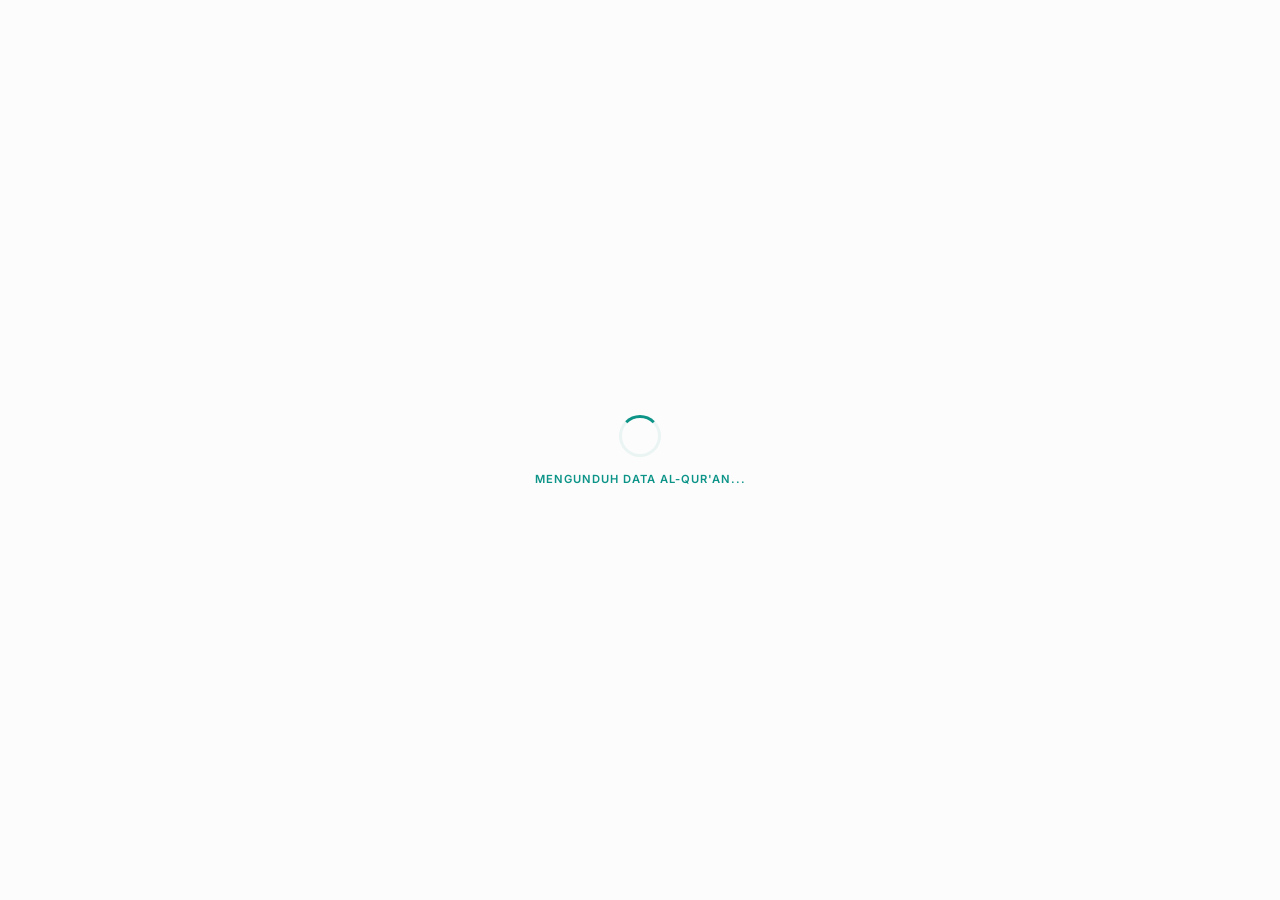
<file: index.html>
<!DOCTYPE html>
<html lang="id">
<head>
    <meta charset="UTF-8">
    <meta name="viewport" content="width=device-width, initial-scale=1.0, maximum-scale=1.0, user-scalable=no">
    <title>Al-Qur'an Digital</title>
    <link rel="manifest" href="manifest.json">
    <meta name="theme-color" content="#fcfcfc">
    <link rel="shortcut icon" href="icon-192.png" type="image/x-icon">
    <link rel="apple-touch-icon" href="icon-192.png">
    <meta name="mobile-web-app-capable" content="yes">
    <meta name="apple-mobile-web-app-capable" content="yes">
    <meta name="apple-mobile-web-app-status-bar-style" content="black-translucent">

    <link rel="preload" href="dkip.woff2" as="font" type="font/woff2" crossorigin>
    <link rel="preload" href="juz.woff2" as="font" type="font/woff2" crossorigin>
    <link rel="preload" href="short.woff2" as="font" type="font/woff2" crossorigin>
    <link rel="preload" href="long.woff2" as="font" type="font/woff2" crossorigin>

    <link rel="stylesheet" href="style.css">
</head>
<body>

<div id="global-loader" class="global-loader">
    <div class="spinner"></div>
    <div class="loader-text" id="loader-text" data-i18n="loading_assets">MEMUAT ASET FONT...</div>
</div>

<div class="app-container">
    <div id="sheet-overlay" class="sheet-overlay" onclick="closeAllSheets()"></div>

    <div id="toast" class="toast">Notifikasi</div>

    <div id="home-view" class="view-screen active home-layout">
        <div class="header-section">
            <div class="app-top-bar">
                <h1 class="app-title">Al-Qur'an</h1>
                <div class="top-bar-actions">
                    <input type="file" id="import-file-input" style="display:none" accept=".json" onchange="importDataJson(event)">
                    <button class="top-btn" onclick="document.getElementById('import-file-input').click()" title="Impor Data">
                        <svg width="16" height="16" viewBox="0 0 24 24" fill="none" stroke="currentColor" stroke-width="2" stroke-linecap="round" stroke-linejoin="round"><path d="M21 15v4a2 2 0 0 1-2 2H5a2 2 0 0 1-2-2v-4"></path><polyline points="17 8 12 3 7 8"></polyline><line x1="12" y1="3" x2="12" y2="15"></line></svg>
                    </button>
                    <button class="top-btn" onclick="exportDataJson()" title="Ekspor Data">
                        <svg width="16" height="16" viewBox="0 0 24 24" fill="none" stroke="currentColor" stroke-width="2" stroke-linecap="round" stroke-linejoin="round"><path d="M21 15v4a2 2 0 0 1-2 2H5a2 2 0 0 1-2-2v-4"></path><polyline points="7 10 12 15 17 10"></polyline><line x1="12" y1="15" x2="12" y2="3"></line></svg>
                    </button>
                    <button class="top-btn" onclick="openSettings()" title="Pengaturan">
                        <svg width="16" height="16" viewBox="0 0 24 24" fill="none" stroke="currentColor" stroke-width="2" stroke-linecap="round" stroke-linejoin="round"><circle cx="12" cy="12" r="3"></circle><path d="M19.4 15a1.65 1.65 0 0 0 .33 1.82l.06.06a2 2 0 0 1 0 2.83 2 2 0 0 1-2.83 0l-.06-.06a1.65 1.65 0 0 0-1.82-.33 1.65 1.65 0 0 0-1 1.51V21a2 2 0 0 1-2 2 2 2 0 0 1-2-2v-.09A1.65 1.65 0 0 0 9 19.4a1.65 1.65 0 0 0-1.82.33l-.06.06a2 2 0 0 1-2.83 0 2 2 0 0 1 0-2.83l.06-.06a1.65 1.65 0 0 0 .33-1.82 1.65 1.65 0 0 0-1.51-1H3a2 2 0 0 1-2-2 2 2 0 0 1 2-2h.09A1.65 1.65 0 0 0 4.6 9a1.65 1.65 0 0 0-.33-1.82l-.06-.06a2 2 0 0 1 0-2.83 2 2 0 0 1 2.83 0l.06.06a1.65 1.65 0 0 0 1.82.33H9a1.65 1.65 0 0 0 1-1.51V3a2 2 0 0 1 2-2 2 2 0 0 1 2 2v.09a1.65 1.65 0 0 0 1 1.51 1.65 1.65 0 0 0 1.82-.33l.06-.06a2 2 0 0 1 2.83 0 2 2 0 0 1 0 2.83l-.06.06a1.65 1.65 0 0 0-.33 1.82V9a1.65 1.65 0 0 0 1.51 1H21a2 2 0 0 1 2 2 2 2 0 0 1-2 2h-.09a1.65 1.65 0 0 0-1.51 1z"></path></svg>
                    </button>
                </div>
            </div>
            <div class="quran-tabs">
                <button class="quran-tab active" onclick="switchMainTab(0)" data-i18n="tab_surah">Surah</button>
                <button class="quran-tab" onclick="switchMainTab(1)" data-i18n="tab_juz">Juz</button>
                <button class="quran-tab" onclick="switchMainTab(2)" data-i18n="tab_library">Library</button>
                <div class="tab-indicator" id="main-tab-indicator"></div>
            </div>
        </div>

        <div class="tab-content-container" id="main-tab-swipe-area">
            <div id="pane-0" class="tab-pane active">
                <div class="search-container">
                    <input type="text" id="search-surah" data-i18n-placeholder="search_placeholder" placeholder="Cari Surah, Terjemahan..." onkeyup="filterSurah()">
                </div>
                <div class="list-container" id="surah-list" style="padding-top: 5px;"></div>
            </div>
            <div id="pane-1" class="tab-pane"><div class="list-container" id="juz-list"></div></div>
            <div id="pane-2" class="tab-pane">

                <div class="toolbox-card">
                    <div class="tb-profile">
                        <div class="tb-avatar-wrap" onclick="handleAuthClick()">
                            <img id="tb-avatar" src="data:image/svg+xml;utf8,<svg xmlns='http://www.w3.org/2000/svg' viewBox='0 0 24 24' fill='%230D9488'><path d='M12 2C6.48 2 2 6.48 2 12s4.48 10 10 10 10-4.48 10-10S17.52 2 12 2zm0 3c1.66 0 3 1.34 3 3s-1.34 3-3 3-3-1.34-3-3 1.34-3 3-3zm0 14.2c-2.5 0-4.71-1.28-6-3.22.03-1.99 4-3.08 6-3.08 1.99 0 5.97 1.09 6 3.08-1.29 1.94-3.5 3.22-6 3.22z'/></svg>">
                        </div>
                        <div class="tb-info">
                            <div id="tb-email-title" class="tb-title" data-i18n="login_sync" onclick="handleAuthClick()">Login untuk Sync</div>
                            <div id="tb-sync-desc" class="tb-desc" data-i18n="never_sync">Belum tersinkronisasi</div>
                            <button id="tb-logout-btn" class="tb-logout-btn" onclick="handleLogout()" style="display:none;" data-i18n="logout">Keluar</button>
                        </div>
                    </div>
                    <div class="tb-actions-single">
                        <button class="tb-btn highlight" id="btn-toolbox-sync" onclick="handleAuthClick()" title="Sinkronisasi">
                            <svg width="18" height="18" viewBox="0 0 24 24" fill="none" stroke="currentColor" stroke-width="2" stroke-linecap="round" stroke-linejoin="round"><path d="M21.5 2v6h-6M21.34 15.57a10 10 0 1 1-.59-9.21l-3.35 1.64"></path></svg>
                        </button>
                    </div>
                </div>

                <div id="bookmark-root-view">
                    <div class="section-title" id="title-last-read" style="display: none; padding-top: 10px; margin-left: 10px;" data-i18n="last_read">Terakhir Dibaca</div>
                    <div id="last-read-container" class="list-container" style="padding-bottom: 0;"></div>

                    <div class="section-header">
                        <div class="section-title" data-i18n="folder">Folder</div>
                        <button class="btn-create-folder-inline" onclick="openFolderModal(false)">
                            <svg width="12" height="12" viewBox="0 0 24 24" fill="none" stroke="currentColor" stroke-width="3" stroke-linecap="round" stroke-linejoin="round"><line x1="12" y1="5" x2="12" y2="19"></line><line x1="5" y1="12" x2="19" y2="12"></line></svg>
                            <span data-i18n="create_folder">Buat Folder</span>
                        </button>
                    </div>
                    <div class="list-container" id="folder-list" style="padding-top: 0; padding-bottom: 0;"></div>

                    <div class="section-title" id="title-semua-bookmark" style="display: none; padding-top: 10px; margin-left: 10px;" data-i18n="all_bookmarks">Semua Bookmark</div>
                    <div class="list-container" id="bookmark-list"></div>
                </div>

                <div id="bookmark-folder-view" style="display: none;">
                    <div class="folder-view-header">
                        <button class="btn-back-folder" onclick="closeFolderView()">
                            <svg width="16" height="16" viewBox="0 0 24 24" fill="none" stroke="currentColor" stroke-width="2" stroke-linecap="round" stroke-linejoin="round"><path d="M15 18l-6-6 6-6"/></svg>
                        </button>
                        <h3 id="current-folder-name" class="folder-view-title">Nama Folder</h3>
                    </div>
                    <div class="list-container" id="folder-content-list"></div>
                </div>
            </div>
        </div>
    </div>

    <div id="quran-view" class="view-screen">
        <div class="sticky-wrapper">
            <div class="quran-header">
                <button class="top-btn" onclick="closeQuran()">
                    <svg width="20" height="20" viewBox="0 0 24 24" fill="none" stroke="currentColor" stroke-width="2" stroke-linecap="round" stroke-linejoin="round"><path d="M19 12H5M12 19l-7-7 7-7"/></svg>
                </button>
                <h1 id="quran-header-title">Halaman 1</h1>
                <button class="top-btn" onclick="openSettings()">
                    <svg width="18" height="18" viewBox="0 0 24 24" fill="none" stroke="currentColor" stroke-width="2" stroke-linecap="round" stroke-linejoin="round"><circle cx="12" cy="12" r="3"></circle><path d="M19.4 15a1.65 1.65 0 0 0 .33 1.82l.06.06a2 2 0 0 1 0 2.83 2 2 0 0 1-2.83 0l-.06-.06a1.65 1.65 0 0 0-1.82-.33 1.65 1.65 0 0 0-1 1.51V21a2 2 0 0 1-2 2 2 2 0 0 1-2-2v-.09A1.65 1.65 0 0 0 9 19.4a1.65 1.65 0 0 0-1.82.33l-.06.06a2 2 0 0 1-2.83 0 2 2 0 0 1 0-2.83l.06-.06a1.65 1.65 0 0 0 .33-1.82 1.65 1.65 0 0 0-1.51-1H3a2 2 0 0 1-2-2 2 2 0 0 1 2-2h.09A1.65 1.65 0 0 0 4.6 9a1.65 1.65 0 0 0-.33-1.82l-.06-.06a2 2 0 0 1 0-2.83 2 2 0 0 1 2.83 0l.06.06a1.65 1.65 0 0 0 1.82.33H9a1.65 1.65 0 0 0 1-1.51V3a2 2 0 0 1 2-2 2 2 0 0 1 2 2v.09a1.65 1.65 0 0 0 1 1.51 1.65 1.65 0 0 0 1.82-.33l.06-.06a2 2 0 0 1 2.83 0 2 2 0 0 1 0 2.83l-.06.06a1.65 1.65 0 0 0-.33 1.82V9a1.65 1.65 0 0 0 1.51 1H21a2 2 0 0 1 2 2 2 2 0 0 1-2 2h-.09a1.65 1.65 0 0 0-1.51 1z"></path></svg>
                </button>
            </div>
        </div>

        <div class="quran-slider-viewport" id="quran-slider-viewport">
            <div class="quran-slider-track" id="quran-slider-track"></div>
        </div>

        <div class="bottom-nav">
            <button class="nav-btn" id="btn-next-page" onclick="changePage(1)">
                <svg width="20" height="20" viewBox="0 0 24 24" fill="none" stroke="currentColor" stroke-width="2.5" stroke-linecap="round" stroke-linejoin="round"><path d="M15 18l-6-6 6-6"/></svg>
            </button>
            <button class="page-info-pill interactive" id="page-info-pill" onclick="openGoToPopup()">Hal 1</button>
            <button class="nav-btn" id="btn-prev-page" onclick="changePage(-1)">
                <svg width="20" height="20" viewBox="0 0 24 24" fill="none" stroke="currentColor" stroke-width="2.5" stroke-linecap="round" stroke-linejoin="round"><path d="M9 18l6-6-6-6"/></svg>
            </button>
        </div>

        <div id="verse-popup" class="verse-popup">
            <div class="verse-popup-header">
                <div class="verse-popup-info">
                    <div class="verse-popup-title" id="vp-title">Surah</div>
                    <div class="verse-popup-subtitle" id="vp-subtitle">Ayat</div>
                </div>
                <div class="verse-popup-actions">
                    <button id="vp-btn-translate" class="verse-popup-btn" onclick="togglePopupTranslation()">
                        <svg width="14" height="14" viewBox="0 0 24 24" fill="none" stroke="currentColor" stroke-width="2" stroke-linecap="round" stroke-linejoin="round"><path d="M4 5h7M9 3v2c0 4.418-2.239 8-5 8"/><path d="M5 9c0 2.144 2.952 3.908 6.7 4"/><path d="M12 20l4-9 4 9"/><path d="M19.1 18h-6.2"/></svg>
                    </button>
                    <button id="vp-btn-copy" class="verse-popup-btn" onclick="copyVerseText()">
                        <svg width="14" height="14" viewBox="0 0 24 24" fill="none" stroke="currentColor" stroke-width="2" stroke-linecap="round" stroke-linejoin="round"><rect x="9" y="9" width="13" height="13" rx="2" ry="2"></rect><path d="M5 15H4a2 2 0 0 1-2-2V4a2 2 0 0 1 2-2h9a2 2 0 0 1 2 2v1"></path></svg>
                    </button>
                    <button id="vp-btn-bookmark" class="verse-popup-btn" onclick="addBookmark()">
                        <svg width="14" height="14" viewBox="0 0 24 24" fill="none" stroke="currentColor" stroke-width="2" stroke-linecap="round" stroke-linejoin="round"><path d="M19 21l-7-5-7 5V5a2 2 0 0 1 2-2h10a2 2 0 0 1 2 2z"></path></svg>
                    </button>
                    <button id="vp-btn-lastread" class="verse-popup-btn" onclick="setLastRead()">
                        <svg width="14" height="14" viewBox="0 0 24 24" fill="none" stroke="currentColor" stroke-width="2" stroke-linecap="round" stroke-linejoin="round"><path d="M2 3h6a4 4 0 0 1 4 4v14a3 3 0 0 0-3-3H2z"></path><path d="M22 3h-6a4 4 0 0 0-4 4v14a3 3 0 0 1 3-3h7z"></path></svg>
                    </button>
                </div>
            </div>
            <div id="vp-translation-container" class="verse-popup-translation-container">
                <div id="vp-translation-text" class="verse-popup-translation-text"></div>
            </div>
        </div>
    </div>

    <div class="bottom-sheet" id="info-sheet">
        <div class="drag-area" id="info-drag-area"><div class="drag-handle-sheet"></div></div>
        <div class="sheet-content" id="content-settings">
            <h3 class="sheet-title" data-i18n="settings_title">Pengaturan Membaca</h3>

            <div class="setting-item">
                <span data-i18n="app_language" style="font-weight: 500; color: var(--text-main); font-size: 0.75rem;">Bahasa / Language</span>
                <select id="select-language" onchange="updateSettings()" class="custom-select">
                    <option value="id">Indonesia</option>
                    <option value="en">English</option>
                </select>
            </div>
            
            <div class="setting-item">
                <span data-i18n="fullscreen_mode" style="font-weight: 500; color: var(--text-main); font-size: 0.75rem;">Mode Layar Penuh</span>
                <label class="switch">
                    <input type="checkbox" id="toggle-fullscreen" onchange="toggleFullscreen()">
                    <span class="slider round"></span>
                </label>
            </div>

            <div class="setting-item">
                <span data-i18n="keep_screen_on" style="font-weight: 500; color: var(--text-main); font-size: 0.75rem;">Layar Tetap Menyala</span>
                <label class="switch">
                    <input type="checkbox" id="toggle-screen-on" onchange="updateSettings()">
                    <span class="slider round"></span>
                </label>
            </div>

            <div class="setting-item">
                <span data-i18n="mode_perkata" style="font-weight: 500; color: var(--text-main); font-size: 0.75rem;">Mode Perkata</span>
                <label class="switch">
                    <input type="checkbox" id="toggle-perkata" onchange="updateSettings()">
                    <span class="slider round"></span>
                </label>
            </div>
            <div class="setting-item">
                <span data-i18n="transliteration" style="font-weight: 500; color: var(--text-main); font-size: 0.75rem;">Transliterasi (Latin)</span>
                <label class="switch">
                    <input type="checkbox" id="toggle-transliterasi" onchange="updateSettings()">
                    <span class="slider round"></span>
                </label>
            </div>
            <div class="setting-item">
                <span data-i18n="show_translation" style="font-weight: 500; color: var(--text-main); font-size: 0.75rem;">Tampilkan Terjemahan</span>
                <label class="switch">
                    <input type="checkbox" id="toggle-translation" onchange="updateSettings()">
                    <span class="slider round"></span>
                </label>
            </div>
            <div class="setting-item">
                <span data-i18n="arabic_font_size" style="font-weight: 500; color: var(--text-main); font-size: 0.75rem;">Ukuran Font Arab</span>
                <div class="font-controls">
                    <button class="font-size-btn" onclick="changeFontSize(-0.2)">
                        <svg width="14" height="14" viewBox="0 0 24 24" fill="none" stroke="currentColor" stroke-width="2" stroke-linecap="round" stroke-linejoin="round"><line x1="5" y1="12" x2="19" y2="12"></line></svg>
                    </button>
                    <span id="font-size-display" class="font-size-display">AA</span>
                    <button class="font-size-btn" onclick="changeFontSize(0.2)">
                        <svg width="14" height="14" viewBox="0 0 24 24" fill="none" stroke="currentColor" stroke-width="2" stroke-linecap="round" stroke-linejoin="round"><line x1="12" y1="5" x2="12" y2="19"></line><line x1="5" y1="12" x2="19" y2="12"></line></svg>
                    </button>
                </div>
            </div>
        </div>
    </div>

    <div class="modal-container" id="goto-modal">
        <div class="modal-box">
            <h3 class="modal-title" data-i18n="goto_title">Pindah Halaman</h3>
            <div class="goto-grid">
                <div class="goto-col">
                    <div class="goto-col-title" data-i18n="tab_surah">Surah</div>
                    <div class="goto-list" id="goto-list-surah"></div>
                </div>
                <div class="goto-col">
                    <div class="goto-col-title" data-i18n="ayah">Ayat</div>
                    <div class="goto-list" id="goto-list-ayah"></div>
                </div>
                <div class="goto-col">
                    <div class="goto-col-title" data-i18n="page">Hal</div>
                    <div class="goto-list" id="goto-list-page"></div>
                </div>
            </div>
            <div class="modal-actions">
                <button class="btn-cancel" onclick="closeGoToPopup()" data-i18n="cancel">Batal</button>
                <button class="btn-primary" onclick="executeGoTo()" data-i18n="goto">Go To</button>
            </div>
        </div>
    </div>

    <div class="modal-container" id="folder-modal">
        <div class="modal-box">
            <h3 class="modal-title" id="folder-modal-title" data-i18n="create_folder_title">Buat Folder Baru</h3>
            <input type="text" id="input-folder-name" class="modal-input" data-i18n-placeholder="folder_name_placeholder" placeholder="Nama Folder...">

            <label style="font-size:0.7rem; font-weight:600; color:var(--text-main); margin-bottom:6px; display:block;" data-i18n="folder_color">Warna</label>
            <div class="color-picker" id="folder-color-picker"></div>

            <label style="font-size:0.7rem; font-weight:600; color:var(--text-main); margin-top:8px; margin-bottom:6px; display:block;" data-i18n="folder_icon">Ikon</label>
            <div class="icon-picker" id="folder-icon-picker"></div>

            <div class="modal-actions" style="margin-top: 15px;">
                <button class="btn-cancel" onclick="closeFolderModal()" data-i18n="cancel">Batal</button>
                <button class="btn-primary" onclick="saveFolder()" data-i18n="save">Simpan</button>
            </div>
        </div>
    </div>

    <div class="modal-container" id="folder-move-modal">
        <div class="modal-box">
            <h3 class="modal-title" data-i18n="move_bookmark_title">Pindahkan Bookmark</h3>
            <div class="move-folder-list" id="move-folder-list"></div>
            <div class="modal-actions">
                <button class="btn-cancel" onclick="closeMoveModal()" data-i18n="cancel">Batal</button>
            </div>
        </div>
    </div>

    <div class="modal-container" id="last-read-history-modal">
        <div class="modal-box" style="max-height: 80vh; display:flex; flex-direction:column;">
            <h3 class="modal-title" data-i18n="history_title">Riwayat Terakhir Dibaca</h3>
            <div id="last-read-history-list" style="overflow-y:auto; flex:1; margin-bottom:15px; scrollbar-width:none;"></div>
            <div class="modal-actions" style="flex-shrink:0;">
                <button class="btn-primary" style="width:100%;" onclick="closeLastReadHistory()" data-i18n="close">Tutup</button>
            </div>
        </div>
    </div>

    <div class="modal-container" id="edit-words-modal">
        <div class="modal-box" style="max-width: 380px; width: 95%;">
            <h3 class="modal-title" data-i18n="edit_words_title">Tampilkan/Sembunyikan Kata</h3>
            <p style="text-align: center; font-size: 0.65rem; color: var(--text-muted); margin-top: -10px; margin-bottom: 12px;" data-i18n="edit_words_desc">Ketuk kata untuk menyembunyikan atau menampilkannya.</p>
            <div class="edit-words-container" id="edit-words-container"></div>
            <div class="modal-actions" style="margin-top: 15px;">
                <button class="btn-cancel" onclick="closeEditWordsModal()" data-i18n="cancel">Batal</button>
                <button class="btn-primary" onclick="saveEditWords()" data-i18n="save">Simpan</button>
            </div>
        </div>
    </div>

    <div class="modal-container" id="confirm-modal">
        <div class="modal-box">
            <h3 class="modal-title" id="confirm-title">Konfirmasi</h3>
            <p id="confirm-message" style="text-align:center; color:var(--text-muted); margin-bottom:15px; font-size:0.75rem; line-height:1.5;"></p>
            <div class="modal-actions">
                <button class="btn-cancel" onclick="closeConfirmModal()" data-i18n="cancel">Batal</button>
                <button class="btn-primary" style="background:#ef4444;" onclick="executeConfirmModal()" data-i18n="delete">Hapus</button>
            </div>
        </div>
    </div>

    <div class="modal-container" id="surah-info-modal">
        <div class="modal-box" style="display: flex; flex-direction: column; max-height: 85vh; padding: 15px;">
            <h3 class="modal-title" id="surah-info-title">Informasi Surah</h3>
            <div id="surah-info-content" style="flex: 1; overflow-y: auto; text-align: justify; font-size: 0.75rem; line-height: 1.5; color: var(--text-main); margin-bottom: 15px; padding-right: 5px;"></div>
            <div class="modal-actions">
                <button class="btn-primary" style="width: 100%;" onclick="closeSurahInfoModal()" data-i18n="close">Tutup</button>
            </div>
        </div>
    </div>
</div>

<script src="https://accounts.google.com/gsi/client" async defer></script>
<script src="sql-wasm.js"></script>
<script src="script.js"></script>
</body>
</html>
</file>
<file: style.css>
@font-face {
    font-family: 'dkip';
    src: url('./dkip.woff2') format('woff2');
    font-weight: normal;
    font-style: normal;
    font-display: block;
}

@font-face {
    font-family: 'juz';
    src: url('./juz.woff2') format('woff2');
    font-weight: normal;
    font-style: normal;
    font-display: block;
}

@font-face {
    font-family: 'short';
    src: url('./short.woff2') format('woff2');
    font-weight: normal;
    font-style: normal;
    font-display: block;
}

@font-face {
    font-family: 'long';
    src: url('./long.woff2') format('woff2');
    font-weight: normal;
    font-style: normal;
    font-display: block;
}

@font-face {
    font-family: 'Inter';
    src: url('./inter-regular.woff2') format('woff2');
    font-weight: 400;
    font-style: normal;
    font-display: block;
}

@font-face {
    font-family: 'Inter';
    src: url('./inter-semibold.woff2') format('woff2');
    font-weight: 600;
    font-style: normal;
    font-display: block;
}

body.font-dkip .arabic, body.font-dkip .word-arabic { 
    font-family: 'dkip', serif; 
}

:root {
    --bg-body: #F4F6F8;
    --bg-app: #FCFCFC;
    --text-main: #2D3748;
    --text-muted: #718096;
    --primary: #0D9488;
    --primary-light: rgba(13, 148, 136, 0.08);
    --card-bg: #FFFFFF;
    --border-color: #EDF2F7;
    --nav-bg: rgba(252, 252, 252, 0.85);
    --arabic-font-size: 1.85rem;
    --font-ui: 'Inter', system-ui, -apple-system, BlinkMacSystemFont, "Segoe UI", Roboto, "Helvetica Neue", Arial, sans-serif;
}

html { 
    overscroll-behavior: none; 
}

body {
    font-family: var(--font-ui); 
    background-color: var(--bg-body); 
    margin: 0; 
    padding: 0;
    display: flex; 
    justify-content: center; 
    -webkit-tap-highlight-color: transparent;
    color: var(--text-main); 
    overflow-x: hidden; 
    scrollbar-width: none; 
    user-select: none;
    overscroll-behavior: none; 
    touch-action: pan-y;
}

::-webkit-scrollbar { 
    display: none; 
}

.global-loader {
    position: fixed; 
    top: 0; 
    left: 0; 
    width: 100vw; 
    height: 100vh;
    background-color: var(--bg-app); 
    z-index: 999999;
    display: flex; 
    flex-direction: column; 
    justify-content: center; 
    align-items: center;
    transition: opacity 0.4s ease, visibility 0.4s ease;
}

.global-loader.hidden { 
    opacity: 0; 
    visibility: hidden; 
}

.spinner { 
    width: 36px; 
    height: 36px; 
    border: 3px solid var(--primary-light); 
    border-top-color: var(--primary); 
    border-radius: 50%; 
    animation: spin 1s cubic-bezier(0.55, 0.15, 0.45, 0.85) infinite; 
}

.loader-text { 
    margin-top: 15px; 
    font-size: 0.7rem; 
    font-weight: 600; 
    color: var(--primary); 
    letter-spacing: 1px; 
    text-transform: uppercase; 
}

@keyframes spin { 
    100% { transform: rotate(360deg); } 
}

.toast {
    position: fixed; 
    bottom: 80px; 
    left: 50%; 
    transform: translateX(-50%) translateY(20px);
    background: rgba(30, 41, 59, 0.9); 
    color: #fff; 
    padding: 10px 16px; 
    border-radius: 14px;
    font-size: 0.75rem; 
    font-weight: 500; 
    z-index: 9999; 
    opacity: 0; 
    visibility: hidden;
    transition: all 0.3s cubic-bezier(0.25, 1, 0.5, 1); 
    box-shadow: 0 8px 20px rgba(0,0,0,0.15);
    display: inline-flex; 
    flex-direction: column; 
    max-width: 85%; 
    box-sizing: border-box;
}

.toast.show { 
    opacity: 1; 
    visibility: visible; 
    transform: translateX(-50%) translateY(0); 
}

.toast-inner { 
    display: -webkit-box; 
    -webkit-line-clamp: 2; 
    -webkit-box-orient: vertical; 
    overflow: hidden; 
    text-overflow: ellipsis; 
    word-break: break-word; 
    text-align: center; 
    line-height: 1.4; 
    margin: 0; 
}

.app-container { 
    width: 100%; 
    max-width: 480px; 
    min-height: 100vh; 
    background-color: var(--bg-app); 
    position: relative; 
    box-shadow: 0 0 50px rgba(0, 0, 0, 0.05); 
    transition: background-color 0.4s ease; 
}

.view-screen { 
    display: none; 
    width: 100%; 
    animation: fadeIn 0.4s cubic-bezier(0.25, 1, 0.5, 1); 
}

.view-screen.active { 
    display: block; 
}

.view-screen.active.home-layout, #quran-view.active { 
    display: flex; 
    flex-direction: column; 
    height: 100vh; 
    overflow: hidden; 
}

@keyframes fadeIn { 
    from { opacity: 0; transform: translateY(15px); } 
    to { opacity: 1; transform: translateY(0); } 
}

.header-section { 
    flex: 0 0 auto; 
    padding: 10px 0 0 0; 
    background-color: var(--nav-bg); 
    backdrop-filter: blur(16px); 
    -webkit-backdrop-filter: blur(16px); 
    z-index: 20; 
    border-bottom: 1px solid var(--border-color); 
}

.app-top-bar { 
    display: flex; 
    justify-content: space-between; 
    align-items: center; 
    padding: 0 15px 10px 15px; 
}

.app-title { 
    font-size: 0.8rem; 
    font-weight: 600; 
    color: var(--text-main); 
    margin: 0; 
    letter-spacing: -0.2px; 
}

.top-bar-actions { 
    display: flex; 
    gap: 4px; 
    align-items: center; 
}

.top-btn { 
    background: transparent; 
    border: none; 
    color: var(--text-main); 
    cursor: pointer; 
    padding: 6px; 
    display: flex; 
    align-items: center; 
    justify-content: center; 
    border-radius: 50%; 
    transition: background 0.2s ease; 
}

.top-btn:active { 
    background: var(--border-color); 
}

.quran-tabs { 
    position: relative; 
    display: flex; 
    justify-content: space-around; 
}

.quran-tab { 
    flex: 1; 
    padding: 10px 0; 
    background: none; 
    border: none; 
    font-weight: 600; 
    font-size: 0.75rem; 
    color: var(--text-muted); 
    cursor: pointer; 
    transition: color 0.3s ease; 
}

.quran-tab.active { 
    color: var(--primary); 
}

.tab-indicator { 
    position: absolute; 
    bottom: -1px; 
    left: 0; 
    width: 33.33%; 
    height: 3px; 
    background: var(--primary); 
    border-radius: 4px 4px 0 0; 
    transition: transform 0.3s cubic-bezier(0.25, 1, 0.5, 1); 
}

.tab-content-container { 
    flex: 1; 
    position: relative; 
    overflow: hidden; 
    background-color: var(--bg-app); 
}

.tab-pane { 
    position: absolute; 
    top: 0; 
    left: 0; 
    width: 100%; 
    height: 100%; 
    overflow-y: auto; 
    padding-bottom: 30px; 
    opacity: 0; 
    transform: translateX(30px); 
    pointer-events: none; 
    transition: opacity 0.35s ease, transform 0.35s ease; 
}

.tab-pane.active { 
    opacity: 1; 
    transform: translateX(0); 
    pointer-events: auto; 
}

.toolbox-card { 
    display: flex; 
    flex-direction: row; 
    gap: 10px; 
    margin: 10px 10px 0; 
    background: var(--card-bg); 
    border-radius: 12px; 
    border: 1px solid var(--border-color); 
    padding: 10px; 
    box-sizing: border-box; 
    align-items: center; 
    box-shadow: 0 2px 8px rgba(0,0,0,0.02); 
}

.tb-profile { 
    flex: 1; 
    display: flex; 
    align-items: center; 
    gap: 10px; 
    min-width: 0; 
}

.tb-avatar-wrap { 
    width: 36px; 
    height: 36px; 
    border-radius: 50%; 
    overflow: hidden; 
    flex-shrink: 0; 
    background: var(--primary-light); 
    display: flex; 
    align-items: center; 
    justify-content: center; 
    cursor: pointer; 
}

.tb-avatar-wrap img { 
    width: 100%; 
    height: 100%; 
    object-fit: cover; 
}

.tb-info { 
    display: flex; 
    flex-direction: column; 
    min-width: 0; 
    flex: 1; 
    justify-content: center; 
}

.tb-title { 
    font-size: 0.75rem; 
    font-weight: 600; 
    color: var(--text-main); 
    white-space: nowrap; 
    overflow: hidden; 
    text-overflow: ellipsis; 
    cursor: pointer; 
}

.tb-desc { 
    font-size: 0.6rem; 
    color: var(--text-muted); 
    margin-top: 2px; 
    white-space: nowrap; 
    overflow: hidden; 
    text-overflow: ellipsis; 
}

.tb-logout-btn { 
    background: transparent; 
    border: none; 
    color: #ef4444; 
    font-size: 0.6rem; 
    padding: 0; 
    margin-top: 4px; 
    font-weight: 600; 
    cursor: pointer; 
    text-align: left; 
    text-decoration: underline; 
    width: fit-content; 
}

.tb-actions-single { 
    flex-shrink: 0; 
    display: flex; 
    align-items: center; 
    justify-content: center;
}

.tb-btn { 
    background: var(--bg-body); 
    border: 1px solid var(--border-color); 
    color: var(--text-main); 
    width: 40px; 
    height: 40px; 
    border-radius: 10px; 
    display: flex; 
    justify-content: center; 
    align-items: center; 
    cursor: pointer; 
    transition: all 0.2s; 
    padding: 0; 
}

.tb-btn:active { 
    background: var(--border-color); 
    transform: scale(0.95); 
}

.tb-btn.highlight { 
    background: var(--primary-light); 
    color: var(--primary); 
    border-color: rgba(13, 148, 136, 0.2); 
}

.tb-btn.highlight:active { 
    background: rgba(13, 148, 136, 0.15); 
}

.section-header { 
    display: flex; 
    align-items: center; 
    justify-content: space-between; 
    padding: 10px 10px 5px 10px; 
}

.section-title { 
    margin: 0; 
    padding: 0; 
    font-size: 0.65rem; 
    font-weight: 600; 
    color: var(--text-muted); 
    text-transform: uppercase; 
    letter-spacing: 1px; 
}

.btn-create-folder-inline { 
    background: var(--primary-light); 
    color: var(--primary); 
    border: 1px dashed var(--primary); 
    border-radius: 8px; 
    padding: 4px 8px; 
    font-size: 0.65rem; 
    font-weight: 600; 
    display: flex; 
    align-items: center; 
    gap: 4px; 
    cursor: pointer; 
    transition: background 0.2s; 
    outline: none; 
}

.btn-create-folder-inline:active { 
    background: rgba(13, 148, 136, 0.15); 
}

.search-container { 
    position: sticky; 
    top: 0; 
    z-index: 10; 
    background-color: var(--bg-app); 
    padding: 10px; 
}

#search-surah { 
    width: 100%; 
    padding: 10px 14px; 
    border-radius: 10px; 
    border: 1px solid var(--border-color); 
    background-color: var(--card-bg); 
    color: var(--text-main); 
    font-size: 0.75rem; 
    box-sizing: border-box; 
    outline: none; 
    transition: all 0.2s ease; 
    font-family: inherit; 
}

#search-surah:focus { 
    border-color: var(--primary); 
    box-shadow: 0 0 0 3px var(--primary-light); 
}

.list-container { 
    padding: 10px; 
}

.list-item { 
    display: flex; 
    align-items: center; 
    padding: 8px; 
    justify-content: space-between; 
    background: var(--card-bg); 
    border-radius: 12px; 
    margin-bottom: 8px; 
    cursor: pointer; 
    border: 1px solid var(--border-color); 
    box-shadow: 0 2px 8px rgba(0,0,0,0.02); 
    transition: transform 0.2s ease, box-shadow 0.2s ease, border 0.2s ease, background-color 0.2s ease; 
    width: 100%; 
    box-sizing: border-box; 
}

.list-item:active { 
    transform: scale(0.97); 
    background: var(--bg-body); 
    box-shadow: none; 
}

.item-number { 
    width: 28px; 
    height: 28px; 
    border-radius: 8px; 
    background: var(--primary-light); 
    color: var(--primary); 
    display: flex; 
    justify-content: center; 
    align-items: center; 
    text-align: center; 
    font-weight: 600; 
    font-size: 0.65rem; 
    margin-right: 10px; 
    flex-shrink: 0; 
    line-height: 1.2; 
}

.item-info { 
    flex: 1; 
    display: flex; 
    flex-direction: column; 
    justify-content: center; 
    overflow: hidden; 
    padding: 0 8px; 
}

.first_ayah { 
    font-family: 'juz', serif; 
    font-size: 1.1rem; 
    color: var(--primary); 
    margin-left: 10px; 
    flex-shrink: 0; 
    display: flex; 
    align-items: center; 
    justify-content: center; 
}

.item-title { 
    font-weight: 500; 
    font-size: 0.75rem; 
    color: var(--text-main); 
    margin-bottom: 2px; 
    white-space: nowrap; 
    text-overflow: ellipsis; 
    overflow: hidden; 
}

.item-subtitle { 
    font-size: 0.6rem; 
    font-weight: 400; 
    color: var(--text-muted); 
}

.item-arabic { 
    font-family: 'short', serif; 
    font-size: 1.6rem; 
    font-weight: normal; 
    color: var(--primary); 
}

.sticky-wrapper { 
    position: relative; 
    top: 0; 
    z-index: 100; 
    flex: 0 0 auto; 
    background-color: var(--nav-bg); 
    backdrop-filter: blur(16px); 
    -webkit-backdrop-filter: blur(16px); 
    border-bottom: 1px solid var(--border-color); 
}

.quran-header { 
    padding: 6px 10px; 
    display: flex; 
    align-items: center; 
    justify-content: space-between; 
    min-height: 48px; 
    box-sizing: border-box; 
    position: relative; 
}

.quran-header h1 { 
    margin: 0; 
    position: absolute; 
    left: 50%; 
    top: 50%; 
    transform: translate(-50%, -50%); 
    font-weight: 600; 
    text-align: center; 
    width: calc(100% - 80px); 
    white-space: nowrap; 
    overflow: hidden; 
    text-overflow: ellipsis; 
    z-index: 1; 
    color: var(--text-main); 
    line-height: 1.3; 
    font-size: 0.8rem; 
}

.back-btn { 
    background: transparent; 
    border: none; 
    color: var(--text-main); 
    cursor: pointer; 
    padding: 6px; 
    display: flex; 
    align-items: center; 
    justify-content: center; 
    z-index: 2; 
    border-radius: 50%; 
    transition: background 0.2s ease; 
}

.back-btn:active { 
    background: var(--border-color); 
}

.quran-slider-viewport { 
    width: 100%; 
    overflow: hidden; 
    padding: 0; 
    flex: 1; 
    position: relative; 
}

.quran-slider-track { 
    display: flex; 
    flex-direction: row-reverse; 
    width: 100%; 
    height: 100%; 
    will-change: transform; 
    touch-action: pan-y; 
    cursor: grab; 
    align-items: flex-start; 
    transition: transform 0.4s cubic-bezier(0.25, 1, 0.5, 1); 
    transform: translate3d(0, 0, 0); 
}

.quran-slider-track:active { 
    cursor: grabbing; 
}

.slide-card { 
    flex: 0 0 100%; 
    padding: 10px 10px 80px 10px; 
    box-sizing: border-box; 
    opacity: 0.3; 
    transform: scale(0.95); 
    transition: all 0.45s ease; 
    height: 100%; 
    overflow-y: auto; 
    will-change: opacity, transform; 
}

.slide-card::-webkit-scrollbar { 
    display: none; 
}

.slide-card.active-slide { 
    opacity: 1; 
    transform: scale(1); 
}

.quran-page-content { 
    background: var(--card-bg); 
    border-radius: 16px; 
    padding: 15px; 
    box-shadow: 0 8px 30px rgba(0,0,0,0.03); 
    border: 1px solid var(--border-color); 
    font-size: var(--arabic-font-size); 
    color: var(--text-main); 
    transition: font-size 0.3s ease, line-height 0.3s ease; 
    min-height: 60vh; 
}

.quran-page-content.mushaf-mode { 
    line-height: 1.7; 
    text-align: justify; 
    text-align-last: center; 
    direction: rtl; 
}

.quran-page-content.list-mode { 
    text-align: right; 
    direction: ltr; 
    padding: 15px 10px; 
}

.word-arabic, .verse-word, .bismillah-header, .folder-bookmark-arabic { 
    transition: font-size 0.3s ease, line-height 0.3s ease; 
}

.verse-container { 
    margin-bottom: 10px; 
    padding: 10px; 
    border-bottom: 1px solid var(--border-color); 
    display: flex; 
    flex-direction: column; 
    cursor: pointer; 
    transition: all 0.2s ease; 
    border-radius: 10px; 
}

.verse-container:last-child { 
    border-bottom: none; 
    margin-bottom: 0; 
}

.verse-container.highlighted { 
    background-color: var(--primary-light); 
    border-bottom-color: transparent; 
}

.verse-mushaf-wrap { 
    cursor: pointer; 
    transition: background-color 0.2s ease; 
    border-radius: 6px; 
}

.verse-mushaf-wrap.highlighted { 
    color: var(--primary); 
}

.verse-text-group { 
    text-align: right; 
    direction: rtl; 
    margin-bottom: 10px; 
    line-height: 2.2; 
    pointer-events: none; 
}

.verse-transliteration { 
    font-size: 0.75rem; 
    font-weight: 500; 
    color: var(--primary); 
    margin-bottom: 4px; 
    text-align: left; 
    direction: ltr; 
    font-style: italic; 
    pointer-events: none; 
}

.verse-translation { 
    font-size: 0.8rem; 
    font-weight: 400; 
    color: var(--text-main); 
    line-height: 1.4; 
    text-align: left; 
    direction: ltr; 
    pointer-events: none; 
}

.btn-icon { 
    background: transparent; 
    border: none; 
    padding: 6px; 
    border-radius: 50%; 
    cursor: pointer; 
    display: flex; 
    align-items: center; 
    justify-content: center; 
    transition: all 0.2s ease; 
}

.btn-icon:active { 
    background: var(--border-color); 
}

.action-group { 
    display: flex; 
    gap: 2px; 
    align-items: center; 
    background: var(--bg-body); 
    border-radius: 8px; 
    padding: 2px; 
    border: 1px solid var(--border-color); 
}

.action-btn { 
    background: transparent; 
    border: none; 
    padding: 0; 
    width: 24px; 
    height: 24px; 
    display: flex; 
    align-items: center; 
    justify-content: center; 
    border-radius: 6px; 
    color: var(--text-muted); 
    cursor: pointer; 
    transition: all 0.2s ease; 
}

.action-btn:active { 
    background: var(--border-color); 
    color: var(--text-main); 
    transform: scale(0.92); 
}

.action-btn.danger { 
    color: #ef4444; 
}

.action-btn.danger:active { 
    background: rgba(239, 68, 68, 0.1); 
}

.drag-handle { 
    cursor: grab; 
    touch-action: none; 
}

.drag-handle:active { 
    cursor: grabbing; 
}

.dragging-clone {
    position: fixed;
    z-index: 999999;
    pointer-events: none;
    box-shadow: 0 15px 35px rgba(0,0,0,0.15);
    opacity: 0.95;
    background: var(--card-bg);
    border-radius: 12px;
    margin: 0 !important;
    border: 1px solid var(--primary);
    box-sizing: border-box;
    display: flex !important;
}

.drag-placeholder {
    background: var(--primary-light);
    border: 2px dashed var(--primary);
    border-radius: 12px;
    margin-bottom: 8px;
    opacity: 0.5;
    box-sizing: border-box;
}

.folder-item.drag-over-folder {
    transform: scale(1.02);
    border: 2px dashed var(--primary);
    background-color: var(--primary-light);
    box-shadow: 0 5px 15px rgba(13, 148, 136, 0.2);
}

.folder-bookmark-arabic { 
    display: flex; 
    flex-wrap: wrap; 
    direction: rtl; 
    justify-content: flex-start; 
    gap: 4px 6px; 
    font-family:'dkip', serif; 
    font-size:var(--arabic-font-size); 
    width: 100%; 
    max-width: 100%; 
    box-sizing: border-box; 
    line-height: 1.7; 
}

.folder-word { 
    transition: all 0.3s ease; 
}

.folder-word.hidden { 
    opacity: 0.15; 
    filter: blur(2px); 
    user-select: none; 
}

.wbw-container { 
    display: flex; 
    flex-wrap: wrap; 
    direction: rtl; 
    justify-content: flex-start; 
    gap: 8px 12px; 
    margin-bottom: 12px; 
    padding-top: 5px; 
    pointer-events: none; 
}

.word-group { 
    display: flex; 
    flex-direction: column; 
    align-items: center; 
    text-align: center; 
}

.word-arabic { 
    font-size: var(--arabic-font-size); 
    color: var(--text-main); 
    margin-bottom: 6px; 
    line-height: 1.2; 
}

.word-transliteration { 
    font-size: 0.7rem; 
    color: var(--primary); 
    font-style: italic; 
    direction: ltr; 
    margin-bottom: 2px; 
    font-weight: 500; 
}

.word-translation { 
    font-size: 0.7rem; 
    color: var(--text-muted); 
    direction: ltr; 
    max-width: 85px; 
    word-wrap: break-word; 
    line-height: 1.3; 
}

.verse-word { 
    display: inline; 
}

.verse-end { 
    display: inline-flex; 
    align-items: center; 
    justify-content: center; 
    font-family: 'dkip', serif; 
    color: var(--primary); 
    margin: 0 4px; 
    font-size: 0.85em; 
    opacity: 0.9; 
}

.verse-end-group { 
    justify-content: center; 
    align-items: center; 
    height: 100%; 
    align-self: center; 
}

.surah-header-separator:first-child{ 
    margin-top: 0; 
}

.surah-header-separator { 
    display: flex; 
    align-items: center; 
    justify-content: space-between; 
    background: var(--primary-light); 
    border: 1px solid rgba(13, 148, 136, 0.15); 
    border-radius: 12px; 
    padding: 8px 12px; 
    margin: 10px 0; 
    width: 100%; 
    box-sizing: border-box; 
    direction: ltr; 
    cursor: pointer; 
    transition: transform 0.2s ease, box-shadow 0.2s ease; 
}

.surah-header-separator:active { 
    transform: scale(0.98); 
    background: rgba(13, 148, 136, 0.12); 
}

.surah-col-left, .surah-col-right { 
    flex: 1; 
    text-align: center; 
    font-size: 0.6rem; 
    color: var(--primary); 
    font-weight: 600; 
    text-transform: uppercase; 
    line-height: 1.3; 
    letter-spacing: 0.5px; 
}

.surah-col-center { 
    flex: 2; 
    text-align: center; 
    display: flex; 
    flex-direction: column; 
    align-items: center; 
    justify-content: center; 
    border-left: 1px solid rgba(13, 148, 136, 0.2); 
    border-right: 1px solid rgba(13, 148, 136, 0.2); 
    padding: 0 5px; 
}

.surah-name-ar { 
    font-family: 'long', serif; 
    font-size: 2rem; 
    color: var(--primary); 
    margin-bottom: 2px; 
    line-height: 1; 
}

.juz-title { 
    font-family: 'juz', serif; 
    font-size: 1.3rem; 
    overflow: visible; 
    line-height: 1.2; 
    padding-bottom: 3px; 
    margin-bottom: 0; 
}

.surah-name-latin { 
    font-weight: 600; 
    font-size: 0.75rem; 
    color: var(--text-main); 
}

.surah-name-translation { 
    font-weight: 400; 
    font-size: 0.65rem; 
    color: var(--text-muted); 
    margin-top: 1px; 
}

.bismillah-header {
    font-family: 'dkip', serif; 
    text-align: center; 
    display: block; 
    font-size: var(--arabic-font-size); 
    margin-top: 10px; 
    margin-bottom: 3px; 
    color: var(--text-main); 
    direction: rtl; 
}

.bottom-nav { 
    position: fixed; 
    bottom: 15px; 
    left: 50%; 
    transform: translateX(-50%); 
    width: calc(100% - 20px); 
    max-width: 450px; 
    background: transparent; 
    display: flex; 
    justify-content: space-between; 
    align-items: center; 
    box-sizing: border-box; 
    z-index: 110; 
    pointer-events: none; 
}

.nav-btn { 
    pointer-events: auto; 
    background: var(--nav-bg); 
    backdrop-filter: blur(12px); 
    border: 1px solid var(--border-color); 
    color: var(--text-main); 
    width: 42px; 
    height: 42px; 
    border-radius: 50%; 
    display: flex; 
    align-items: center; 
    justify-content: center; 
    cursor: pointer; 
    box-shadow: 0 6px 20px rgba(0,0,0,0.06); 
    transition: all 0.2s ease; 
}

.nav-btn:active { 
    transform: scale(0.92); 
}

.nav-btn:disabled { 
    opacity: 0.3; 
    pointer-events: none; 
}

.page-info-pill { 
    background: var(--nav-bg); 
    backdrop-filter: blur(12px); 
    pointer-events: auto; 
    padding: 8px 16px; 
    border-radius: 30px; 
    font-weight: 600; 
    font-size: 0.75rem; 
    color: var(--text-main); 
    box-shadow: 0 6px 20px rgba(0,0,0,0.06); 
    border: 1px solid var(--border-color); 
    letter-spacing: 0.5px; 
    display: flex; 
    align-items: center; 
    justify-content: center; 
}

.page-info-pill.interactive { 
    cursor: pointer; 
    transition: background-color 0.2s; 
}

.page-info-pill.interactive:active { 
    background-color: var(--border-color); 
}

.verse-popup { 
    position: fixed; 
    bottom: 75px; 
    left: 50%; 
    transform: translateX(-50%) translateY(20px); 
    background: var(--nav-bg); 
    backdrop-filter: blur(16px); 
    -webkit-backdrop-filter: blur(16px); 
    border: 1px solid var(--border-color); 
    box-shadow: 0 8px 25px rgba(0,0,0,0.1); 
    padding: 10px 15px; 
    border-radius: 20px; 
    z-index: 200; 
    display: flex; 
    flex-direction: column; 
    align-items: stretch; 
    opacity: 0; 
    visibility: hidden; 
    width: 310px; 
    max-width: 92%; 
    transition: all 0.4s cubic-bezier(0.25, 1, 0.5, 1); 
}

.verse-popup.active { 
    opacity: 1; 
    visibility: visible; 
    transform: translateX(-50%) translateY(0); 
}

.verse-popup.expanded { 
    width: 92%; 
}

.verse-popup-header { 
    display: flex; 
    justify-content: space-between; 
    align-items: center; 
    width: 100%; 
    gap: 15px; 
}

.verse-popup-info { 
    display: flex; 
    flex-direction: column; 
}

.verse-popup-title { 
    font-weight: 600; 
    font-size: 0.8rem; 
    color: var(--text-main); 
}

.verse-popup-subtitle { 
    font-size: 0.65rem; 
    color: var(--text-muted); 
}

.verse-popup-actions { 
    display: flex; 
    gap: 6px; 
}

.verse-popup-btn { 
    background: var(--bg-body); 
    border: 1px solid var(--border-color); 
    border-radius: 50%; 
    width: 32px; 
    height: 32px; 
    display: flex; 
    align-items: center; 
    justify-content: center; 
    color: var(--text-main); 
    cursor: pointer; 
    transition: all 0.2s ease; 
}

.verse-popup-btn:active, .verse-popup-btn.active-btn { 
    transform: scale(0.9); 
    background: var(--primary-light); 
    color: var(--primary); 
    border-color: var(--primary); 
}

.verse-popup-translation-container { 
    max-height: 0; 
    margin-top: 0; 
    padding-top: 0; 
    overflow-y: auto; 
    opacity: 0; 
    border-top: 1px solid transparent; 
    transition: all 0.4s cubic-bezier(0.25, 1, 0.5, 1); 
    scrollbar-width: none; 
}

.verse-popup-translation-container::-webkit-scrollbar { 
    display: none; 
}

.verse-popup.expanded .verse-popup-translation-container { 
    max-height: 45vh; 
    margin-top: 12px; 
    padding-top: 12px; 
    border-top-color: var(--border-color); 
    opacity: 1; 
}

.verse-popup-translation-text { 
    font-size: 0.8rem; 
    color: var(--text-main); 
    line-height: 1.5; 
    text-align: left; 
}

.folder-view-header { 
    display: flex; 
    align-items: center; 
    padding: 10px; 
    background: var(--card-bg); 
    border-bottom: 1px solid var(--border-color); 
    position: sticky; 
    top: 0; 
    z-index: 5; 
}

.btn-back-folder { 
    background: transparent; 
    border: none; 
    color: var(--text-main); 
    font-weight: 500; 
    font-size: 0.8rem; 
    display: flex; 
    align-items: center; 
    gap: 4px; 
    cursor: pointer; 
    padding: 4px; 
}

.folder-view-title { 
    margin: 0 0 0 10px; 
    font-size: 0.75rem; 
    font-weight: 600; 
    color: var(--primary); 
    white-space: nowrap; 
    overflow: hidden; 
    text-overflow: ellipsis; 
    flex: 1; 
    min-width: 0; 
}

.modal-container { 
    position: fixed; 
    top: 0; 
    left: 0; 
    width: 100%; 
    height: 100%; 
    background: rgba(15, 23, 42, 0.5); 
    backdrop-filter: blur(3px); 
    z-index: 900; 
    display: flex; 
    justify-content: center; 
    align-items: center; 
    opacity: 0; 
    visibility: hidden; 
    transition: all 0.3s ease; 
}

.modal-container.active { 
    opacity: 1; 
    visibility: visible; 
}

.modal-box { 
    background: var(--card-bg); 
    border-radius: 16px; 
    width: 90%; 
    max-width: 350px; 
    padding: 15px; 
    box-shadow: 0 15px 35px rgba(0,0,0,0.1); 
    transform: scale(0.95); 
    transition: transform 0.3s ease; 
    display: flex; 
    flex-direction: column; 
}

.modal-container.active .modal-box { 
    transform: scale(1); 
}

.modal-title { 
    margin-top: 0; 
    margin-bottom: 12px; 
    font-size: 0.8rem; 
    font-weight: 600; 
    color: var(--text-main); 
    text-align: center; 
}

.modal-input { 
    width: 100%; 
    padding: 10px; 
    border: 1px solid var(--border-color); 
    border-radius: 10px; 
    font-size: 0.75rem; 
    color: var(--text-main); 
    background: var(--bg-body); 
    box-sizing: border-box; 
    outline: none; 
    margin-bottom: 15px; 
}

.modal-input:focus { 
    border-color: var(--primary); 
}

.modal-actions { 
    display: flex; 
    gap: 8px; 
    flex-shrink: 0; 
}

.btn-cancel, .btn-primary { 
    flex: 1; 
    padding: 10px; 
    border-radius: 10px; 
    font-weight: 600; 
    font-size: 0.75rem; 
    cursor: pointer; 
    border: none; 
    transition: background 0.2s; 
}

.btn-cancel { 
    background: var(--bg-body); 
    color: var(--text-muted); 
}

.btn-cancel:active { 
    background: var(--border-color); 
}

.btn-primary { 
    background: var(--primary); 
    color: white; 
}

.btn-primary:active { 
    background: #0F766E; 
}

.move-folder-list { 
    max-height: 200px; 
    overflow-y: auto; 
    margin-bottom: 15px; 
}

.move-folder-item { 
    padding: 10px; 
    border-bottom: 1px solid var(--border-color); 
    color: var(--text-main); 
    font-weight: 500; 
    font-size: 0.75rem; 
    cursor: pointer; 
    transition: background 0.2s; 
    border-radius: 8px; 
}

.move-folder-item:hover, .move-folder-item:active { 
    background: var(--primary-light); 
    color: var(--primary); 
}

.goto-grid { 
    display: flex; 
    gap: 8px; 
    margin-bottom: 15px; 
    height: 250px; 
}

.goto-col { 
    display: flex; 
    flex-direction: column; 
    background: var(--bg-body); 
    border-radius: 10px; 
    overflow: hidden; 
}

.goto-col:first-child { 
    flex: 2; 
}

.goto-col:nth-child(2) { 
    flex: 1; 
}

.goto-col:nth-child(3) { 
    flex: 1; 
}

.goto-col-title { 
    background: var(--primary); 
    color: white; 
    text-align: center; 
    font-size: 0.7rem; 
    font-weight: 600; 
    padding: 6px 0; 
}

.goto-list { 
    flex: 1; 
    overflow-y: auto; 
    padding: 4px; 
    scrollbar-width: none; 
}

.goto-list::-webkit-scrollbar { 
    display: none; 
}

.goto-item { 
    padding: 8px 4px; 
    text-align: center; 
    font-size: 0.7rem; 
    font-weight: 500; 
    color: var(--text-muted); 
    border-radius: 6px; 
    cursor: pointer; 
    margin-bottom: 2px; 
    transition: all 0.2s; 
    white-space: nowrap; 
    overflow: hidden; 
    text-overflow: ellipsis; 
}

.goto-item.active { 
    background: var(--primary-light); 
    color: var(--primary); 
    font-weight: 600; 
    transform: scale(1.05); 
}

.sheet-overlay { 
    position: fixed; 
    top: 0; 
    left: 0; 
    width: 100%; 
    height: 100%; 
    background: rgba(15, 23, 42, 0.4); 
    backdrop-filter: blur(3px); 
    z-index: 115; 
    opacity: 0; 
    visibility: hidden; 
    transition: opacity 0.3s ease, visibility 0.3s ease; 
}

.sheet-overlay.active { 
    opacity: 1; 
    visibility: visible; 
}

.bottom-sheet { 
    position: fixed; 
    bottom: 0; 
    left: 0; 
    right: 0; 
    margin: 0 auto; 
    width: 100%; 
    max-width: 480px; 
    background: var(--card-bg); 
    border-top-left-radius: 24px; 
    border-top-right-radius: 24px; 
    box-shadow: 0 -10px 30px rgba(0,0,0,0.1); 
    z-index: 120; 
    transition: transform 0.4s cubic-bezier(0.25, 1, 0.5, 1); 
    transform: translateY(100%); 
    display: flex; 
    flex-direction: column; 
    max-height: 80vh; 
}

.bottom-sheet.expanded { 
    transform: translateY(0); 
}

.drag-area { 
    width: 100%; 
    height: 30px; 
    display: flex; 
    justify-content: center; 
    align-items: center; 
    cursor: grab; 
    flex-shrink: 0; 
    touch-action: none; 
}

.drag-area:active { 
    cursor: grabbing; 
}

.drag-handle-sheet { 
    width: 40px; 
    height: 4px; 
    background-color: var(--border-color); 
    border-radius: 4px; 
}

.sheet-content { 
    padding: 0 20px 20px; 
    overflow-y: auto; 
}

.sheet-title { 
    margin-top: 0; 
    margin-bottom: 15px; 
    text-align: center; 
    font-size: 0.8rem; 
    font-weight: 600; 
    color: var(--text-main); 
}

.setting-item { 
    display: flex; 
    justify-content: space-between; 
    align-items: center; 
    padding: 12px 0; 
    border-bottom: 1px solid var(--border-color); 
}

.setting-item:last-child { 
    border-bottom: none; 
}

.setting-item span { 
    font-weight: 500; 
    color: var(--text-main); 
    font-size: 0.75rem; 
}

.switch { 
    position: relative; 
    display: inline-block; 
    width: 40px; 
    height: 22px; 
}

.switch input { 
    opacity: 0; 
    width: 0; 
    height: 0; 
}

.slider { 
    position: absolute; 
    cursor: pointer; 
    top: 0; 
    left: 0; 
    right: 0; 
    bottom: 0; 
    background-color: var(--border-color); 
    transition: .3s cubic-bezier(0.25, 1, 0.5, 1); 
    border-radius: 24px; 
}

.slider:before { 
    position: absolute; 
    content: ""; 
    height: 16px; 
    width: 16px; 
    left: 3px; 
    bottom: 3px; 
    background-color: white; 
    transition: .3s cubic-bezier(0.25, 1, 0.5, 1); 
    border-radius: 50%; 
    box-shadow: 0 2px 5px rgba(0,0,0,0.2); 
}

input:checked + .slider { 
    background-color: var(--primary); 
}

input:checked + .slider:before { 
    transform: translateX(18px); 
}

.font-controls { 
    display: flex; 
    align-items: center; 
    gap: 10px; 
}

.font-size-btn { 
    background-color: var(--bg-body); 
    color: var(--text-main); 
    border: 1px solid var(--border-color); 
    border-radius: 8px; 
    width: 30px; 
    height: 30px; 
    display: flex; 
    align-items: center; 
    justify-content: center; 
    cursor: pointer; 
    transition: background 0.2s; 
}

.font-size-btn:active { 
    background: var(--border-color); 
}

.font-size-display { 
    font-weight: 600; 
    color: var(--primary); 
    width: 20px; 
    text-align: center; 
    font-size: 0.75rem; 
}

.custom-select { 
    background-color: var(--bg-body); 
    color: var(--text-main); 
    border: 1px solid var(--border-color); 
    padding: 6px 10px; 
    border-radius: 8px; 
    font-size: 0.75rem; 
    font-weight: 500; 
    outline: none; 
    font-family: inherit; 
    appearance: none; 
    -webkit-appearance: none; 
    cursor: pointer; 
    text-align: center; 
}

.edit-words-container { 
    display: flex; 
    flex-wrap: wrap; 
    direction: rtl; 
    gap: 8px; 
    max-height: 40vh; 
    overflow-y: auto; 
    padding: 8px 4px; 
    justify-content: center; 
}

.edit-word-chip { 
    padding: 8px 12px; 
    border-radius: 10px; 
    border: 1px solid var(--border-color); 
    background: var(--card-bg); 
    font-family: 'dkip', serif; 
    font-size: 1.4rem; 
    cursor: pointer; 
    transition: all 0.2s; 
    color: var(--text-main); 
    box-shadow: 0 2px 4px rgba(0,0,0,0.02); 
}

.edit-word-chip.hidden { 
    opacity: 0.4; 
    background: var(--bg-body); 
    text-decoration: line-through; 
    box-shadow: none; 
    border-color: transparent; 
}

.footnote { 
    font-size: 0.9em; 
    padding: 0 2px; 
    border-radius: 4px; 
    margin: 0 1px; 
    font-style: italic; 
    line-height: 1.5; 
    box-decoration-break: clone; 
    -webkit-box-decoration-break: clone; 
}

.fn-d1 { color: var(--primary); background-color: var(--primary-light); }
.fn-d2 { color: #D97706; background-color: rgba(217, 119, 6, 0.1); }
.fn-d3 { color: #2563EB; background-color: rgba(37, 99, 235, 0.1); }
.fn-d4 { color: #E11D48; background-color: rgba(225, 29, 72, 0.1); }

.color-picker { 
    display: flex; 
    gap: 8px; 
    margin-bottom: 12px; 
    flex-wrap: wrap; 
}

.color-circle { 
    width: 28px; 
    height: 28px; 
    border-radius: 50%; 
    cursor: pointer; 
    border: 3px solid transparent; 
    transition: transform 0.2s; 
    box-sizing: border-box; 
}

.color-circle.active { 
    transform: scale(1.15); 
    border-color: var(--text-main); 
}

.icon-picker { 
    display: flex; 
    gap: 8px; 
    flex-wrap: wrap; 
    margin-bottom: 15px;
}

.icon-box { 
    width: 36px; 
    height: 36px; 
    border-radius: 10px; 
    background: var(--bg-body); 
    display: flex; 
    justify-content: center; 
    align-items: center; 
    cursor: pointer; 
    transition: all 0.2s; 
    color: var(--text-muted); 
    border: 1px solid var(--border-color); 
}

.icon-box.active { 
    background: var(--primary-light); 
    color: var(--primary); 
    border-color: var(--primary); 
}
</file>
